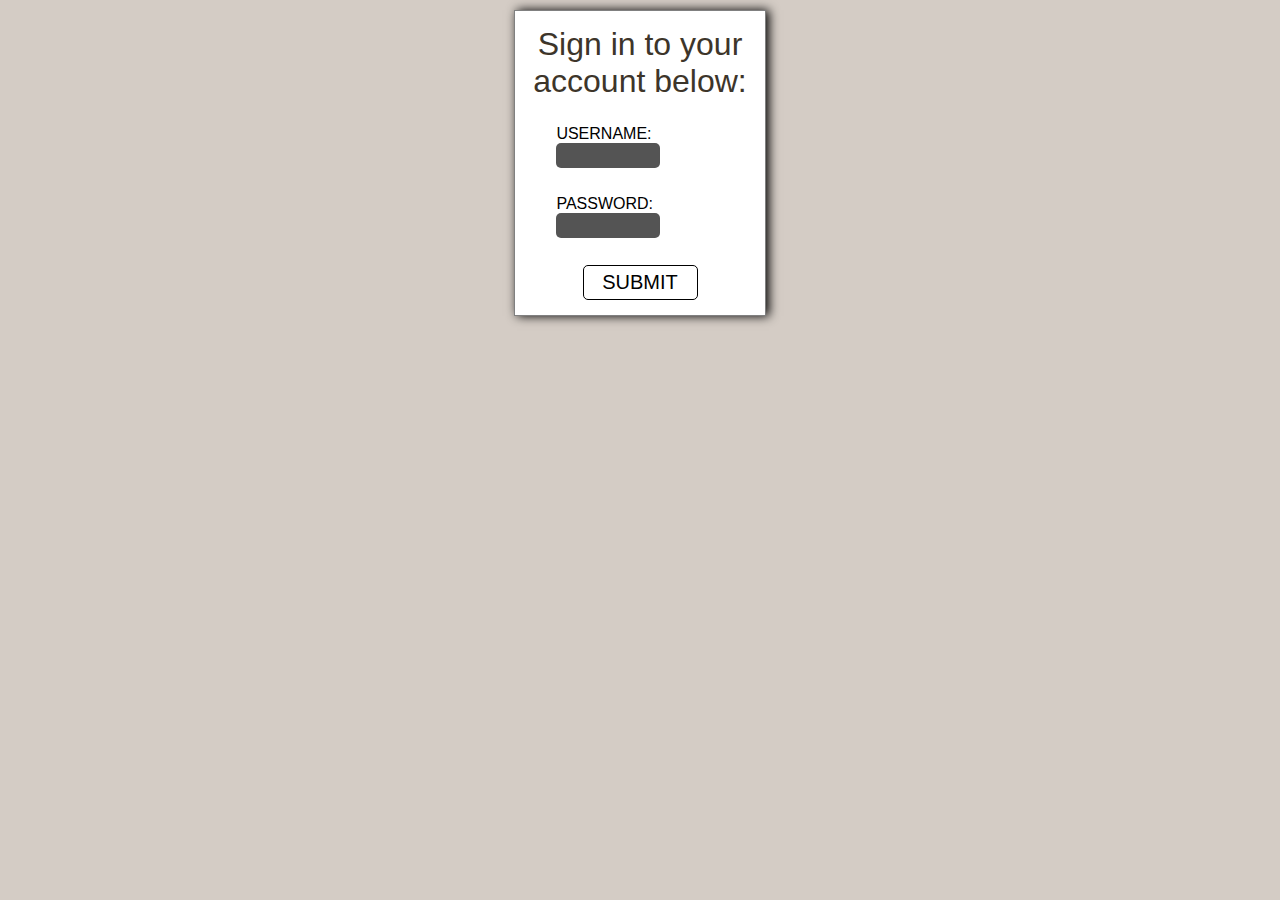
<file: login.html>
<!--Correct username: kill / pass: me-->

<!DOCTYPE html>
<html lang='en'>

<head>
    <meta charset='UTF-8'>
    <meta name='viewport' content='width=device-width, initial-scale=1.0'>
    <meta name=”author” content='Jadyn Calhoun, Kyle Ehrenfeld, Connor Kobriger, Zach Taylor'>
    <meta name='description' content=''>
    <meta property='og: image' content=''>
    <meta property='og: title' content=''>
    <meta property='og: description' content=''>
    <title>Security Site</title> <!-- comment -->
    <link rel='stylesheet' href='style.css'>
    <link rel='shortcut icon' href='Untitled.png' , type='image/x-icon'>
    <script src="login.js"></script>
    <script src="https://ajax.googleapis.com/ajax/libs/jquery/3.5.1/jquery.min.js"></script>
    <link rel="stylesheet" href="login.css">
</head>

<body>
    <div class="container">
        <div class="header">
            <h1>Sign in to your account below:</h1>
        </div>

        <form name="loginEmail" onsubmit="return validateForm();" method="post">

            <ul>
                <li>USERNAME: <input class="username" type="text" name="username">
                </li>

                <li>PASSWORD: <input class="password" type="text" name="password">
                </li>
            </ul>

            <input class="submit" type="submit" value="SUBMIT">

        </form>
    </div>
</body>
<p></p>

</html>
</file>
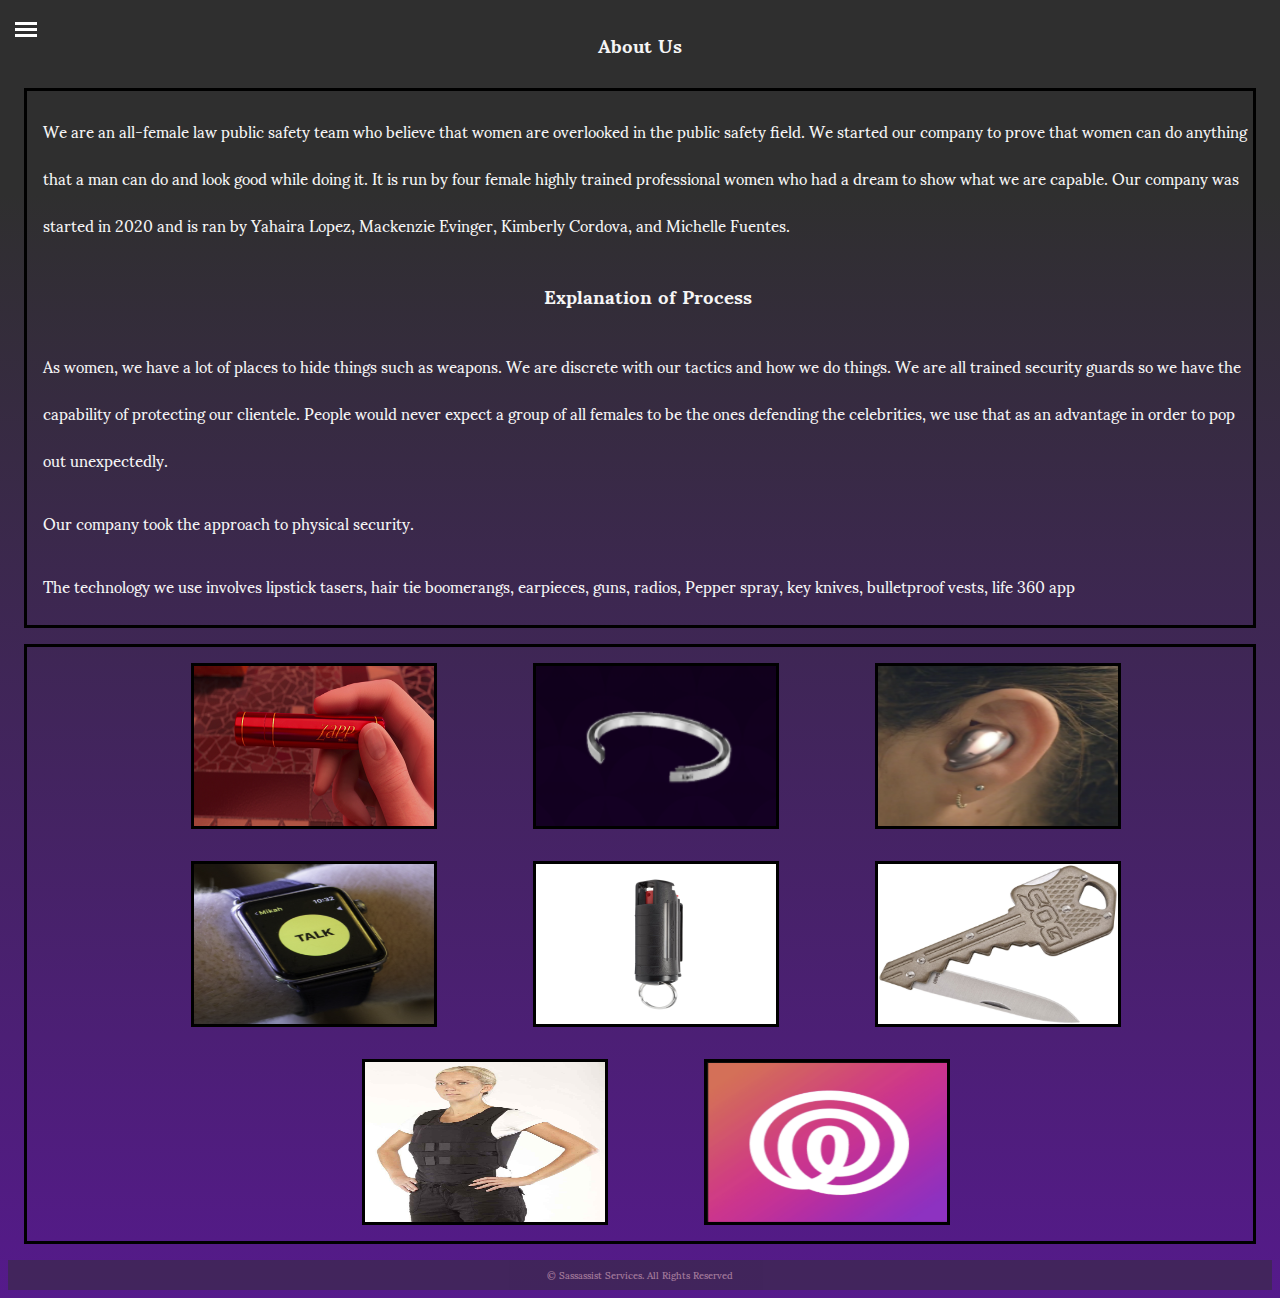
<file: AboutUs Page/aboutUs.html>
<!DOCTYPE html>
<html lang='en'>

<head>
    <meta charset='UTF-8'>
    <meta name='viewport' content='width=device-width, initial-scale=1.0'>
    <meta name=”author” content='Jadyn Calhoun, Connor Kobriger, Zach Taylor, Kyle Ehrenfeld'>
    <meta name='description' content=''>
    <meta property='og: image' content=''>
    <meta property='og: title' content=''>
    <meta property='og: description' content=''>
    <title>About Us</title>
    <link rel='shortcut icon' href='../media/Logo.png' , type='image/x-icon'>
    <link rel="stylesheet" href="aboutUs.css">
    <link rel="stylesheet for the nav" href="../SideNav_js_and_css/SideNav.css">
    <link rel="preconnect" href="https://fonts.gstatic.com">
    <link href="https://fonts.googleapis.com/css2?family=Homenaje&display=swap" rel="stylesheet">
    <link href="https://fonts.googleapis.com/css2?family=Sumana&display=swap" rel="stylesheet">
</head>

<body>
    <input type="checkbox" class="openSidebarMenu" id="openSidebarMenu">
    <label for="openSidebarMenu" class="sidebarIconToggle">
        <div class="spinner diagonal part-1"></div>
        <div class="spinner horizontal"></div>
        <div class="spinner diagonal part-2"></div>
    </label>
    <div id="sidebarMenu">
        <ul class="sidebarMenuInner">
            <li><a href="../index.html">Home</a></li>
            <li><a href="../Login Page/login.html">Login</a></li>
            <li><a href="../AboutUs Page/aboutUs.html">About Us</a></li>
            <li><a href="../Application Page/app.html">Apply</a></li>
            <li><a href="https://www.instagram.com/carlzielinski_/?hl=en">Instagram</a></li>
        </ul>
    </div>
    <h2>About Us</h2>
    <div class="Description AboutUs">
        <p>We are an all-female law public safety team who believe that women are overlooked in the public safety field.
            We started our company to prove that women can do anything that a man can do and look good while doing it.
            It is run by four female highly
            trained professional women who had a dream to show what we are capable. Our company was started in 2020 and
            is ran by Yahaira Lopez, Mackenzie Evinger, Kimberly Cordova, and Michelle Fuentes.</p>
        <h3>Explanation of Process</h3>
        <p>As women, we have a lot of places to hide things such as weapons. We are discrete with our tactics and how we
            do things. We are all trained security guards so we have the capability of protecting our clientele. People
            would never expect a group
            of all females to be the ones defending the celebrities, we use that as an advantage in order to pop out
            unexpectedly.</p>
        <p>Our company took the approach to physical security.</p>
        <p>The technology we use involves lipstick tasers, hair tie boomerangs, earpieces, guns, radios, Pepper spray,
            key knives, bulletproof vests, life 360 app</p>
    </div>
    <div class="Images AboutUs">
        <img src="../media/Lipsticktaser.png">
        <img src="../media/hairBoomerang.png">
        <img src="../media/earpiece.png">
        <img src="../media/walkieTalkie.png">
        <img src="../media/pepperSpray.jpg">
        <img src="../media/keyKnife.jpg">
        <img src="../media/vest.jpg">
        <img src="../media/life360.png">
    </div>
    <footer>
        <p> &#169; Sassassist Services. All Rights Reserved</p>
    </footer>
</body>
<script src="../SideNav_js_and_css/SideNav.js"></script>

</html>
</file>
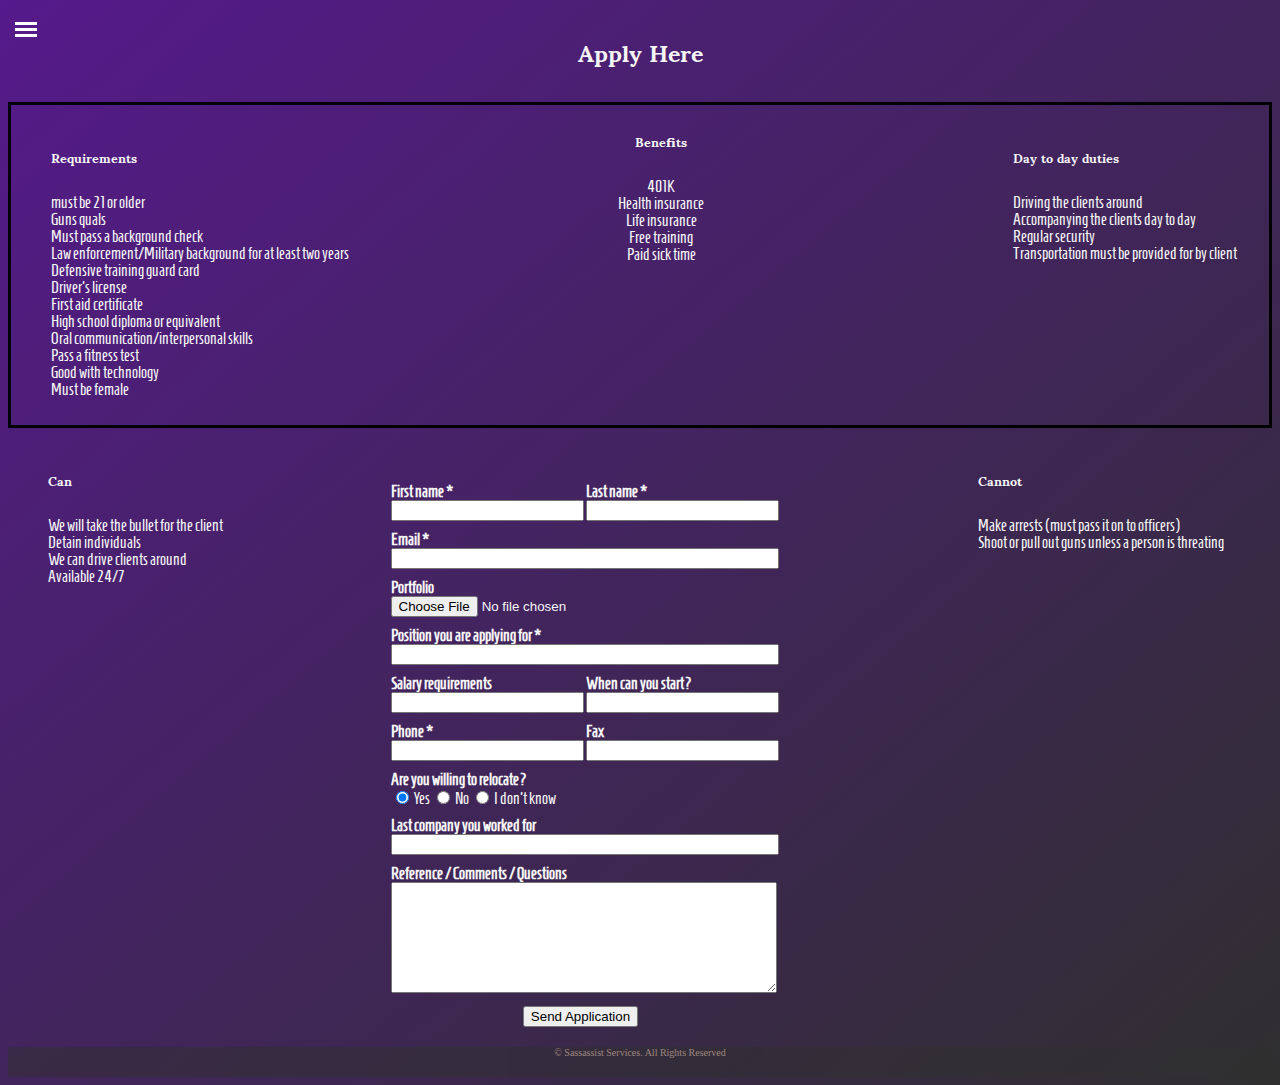
<file: Application Page/app.html>
<!DOCTYPE html>
<html lang='en'>

<head>
    <meta charset='UTF-8'>
    <meta name='viewport' content='width=device-width, initial-scale=1.0'>
    <meta name=”author” content='Jadyn Calhoun, Connor Kobriger, Zach Taylor, Kyle Ehrenfeld'>
    <meta name='description' content=''>
    <meta property='og: image' content=''>
    <meta property='og: title' content=''>
    <meta property='og: description' content=''>
    <title>Join Us</title>
    <link rel="preconnect" href="https://fonts.gstatic.com">
    <link href="https://fonts.googleapis.com/css2?family=Homenaje&display=swap" rel="stylesheet">
    <link rel="preconnect" href="https://fonts.gstatic.com">
    <link href="https://fonts.googleapis.com/css2?family=Sumana&display=swap" rel="stylesheet">
    <link rel='shortcut icon' href='media/Logo.png' , type='image/x-icon'>
    <link rel='stylesheet' href='app.css'>
    <link rel="stylesheet for the nav" href="../SideNav_js_and_css/SideNav.css">
    <link rel='shortcut icon' href='../media/Logo.png' , type='image/x-icon'>
</head>

<body>
    <input type="checkbox" class="openSidebarMenu" id="openSidebarMenu">
    <label for="openSidebarMenu" class="sidebarIconToggle">
        <div class="spinner diagonal part-1"></div>
        <div class="spinner horizontal"></div>
        <div class="spinner diagonal part-2"></div>
    </label>
    <div id="sidebarMenu">
        <ul class="sidebarMenuInner">
            <li><a href="../index.html">Home</a></li>
            <li><a href="../Login Page/login.html">Login</a></li>
            <li><a href="../AboutUs Page/aboutUs.html">About Us</a></li>
            <li><a href="../Application Page/app.html">Apply</a></li>
            <li><a href="https://www.instagram.com/carlzielinski_/?hl=en">Instagram</a></li>
        </ul>
    </div>
    <header>
        <h1>Apply Here</h1>
    </header>
    <div class="InfoAboutJob">
        <ul class="Requirements app">
            <h4>Requirements</h4>
            <li>must be 21 or older</li>
            <li>Guns quals</li>
            <li>Must pass a background check</li>
            <li>Law enforcement/Military background for at least two years</li>
            <li>Defensive training guard card</li>
            <li>Driver's license</li>
            <li>First aid certificate</li>
            <li>High school diploma or equivalent</li>
            <li>Oral communication/interpersonal skills</li>
            <li>Pass a fitness test</li>
            <li>Good with technology</li>
            <li>Must be female</li>
        </ul>
        <ul class="Duties app">
            <h4>Day to day duties</h4>
            <li>Driving the clients around</li>
            <li>Accompanying the clients day to day</li>
            <li>Regular security</li>
            <li>Transportation must be provided for by client</li>
        </ul>
        <ul class="Benefits app">
            <h4>Benefits</h4>
            <li>401K</li>
            <li>Health insurance</li>
            <li>Life insurance</li>
            <li>Free training</li>
            <li>Paid sick time</li>
        </ul>
    </div>
    <ul class="Can app">
        <h4>Can</h4>
        <li>We will take the bullet for the client</li>
        <li>Detain individuals</li>
        <li>We can drive clients around</li>
        <li>Available 24/7</li>
    </ul>
    <ul class="Cannot app">
        <h4>Cannot</h4>
        <li>Make arrests (must pass it on to officers)</li>
        <li>Shoot or pull out guns unless a person is threating</li>
    </ul>
    <form action="" id="EmploymentApplication" method="post" onsubmit="return ValidateForm(this);">
        <script type="text/javascript">
            function ValidateForm(frm) {
                if (frm.First_Name.value == "") {
                    alert('First name is required.');
                    frm.First_Name.focus();
                    return false;
                }
                if (frm.Last_Name.value == "") {
                    alert('Last name is required.');
                    frm.Last_Name.focus();
                    return false;
                }
                if (frm.Email_Address.value == "") {
                    alert('Email address is required.');
                    frm.Email_Address.focus();
                    return false;
                }
                if (frm.Email_Address.value.indexOf("@") < 1 || frm.Email_Address.value.indexOf(".") < 1) {
                    alert('Please enter a valid email address.');
                    frm.Email_Address.focus();
                    return false;
                }
                if (frm.Position.value == "") {
                    alert('Position is required.');
                    frm.Position.focus();
                    return false;
                }
                if (frm.Phone.value == "") {
                    alert('Phone is required.');
                    frm.Phone.focus();
                    return false;
                }
                return true;
            }
        </script>
        <table border="0" cellpadding="5" cellspacing="0">
            <tr>
                <td style="width: 50%">
                    <label for="First_Name"><b>First name *</b></label><br />
                    <input name="First_Name" type="text" maxlength="50" style="width:100%;max-width: 260px" />
                </td>
                <td style="width: 50%">
                    <label for="Last_Name"><b>Last name *</b></label><br />
                    <input name="Last_Name" type="text" maxlength="50" style="width:100%;max-width: 260px" />
                </td>
            </tr>
            <tr>
                <td colspan="2">
                    <label for="Email_Address"><b>Email *</b></label><br />
                    <input name="Email_Address" type="email" maxlength="100" style="width:100%;max-width: 535px" />
                </td>
            </tr>
            <tr>
                <td colspan="2">
                    <label for="Portfolio"><b>Portfolio</b></label><br />
                    <input name="Portfolio" type="file" maxlength="255" value="" style="width:100%;max-width: 535px" />
                </td>
            </tr>
            <tr>
                <td colspan="2">
                    <label for="Position"><b>Position you are applying for *</b></label><br />
                    <input name="Position" type="text" maxlength="100" style="width:100%;max-width: 535px" />
                </td>
            </tr>
            <tr>
                <td>
                    <label for="Salary"><b>Salary requirements</b></label><br /> <input name="Salary" type="text"
                        maxlength="50" style="width:100%;max-width: 260px" /> </td>
                <td>
                    <label for="StartDate"><b>When can you start?</b></label><br />
                    <input name="StartDate" type="text" maxlength="50" style="width:100%;max-width: 260px" />
                </td>
            </tr>
            <tr>
                <td>
                    <label for="Phone"><b>Phone *</b></label><br />
                    <input name="Phone" type="text" maxlength="50" style="width:100%;max-width: 260px" />
                </td>
                <td>
                    <label for="Fax"><b>Fax</b></label><br />
                    <input name="Fax" type="text" maxlength="50" style="width:100%;max-width: 260px" />
                </td>
            </tr>
            <tr>
                <td colspan="2">
                    <label for="Relocate"><b>Are you willing to relocate?</b></label><br />
                    <input name="Relocate" type="radio" value="Yes" checked="checked" /> Yes
                    <input name="Relocate" type="radio" value="No" /> No
                    <input name="Relocate" type="radio" value="Uncertain" /> I don't know
                </td>
            </tr>
            <tr>
                <td colspan="2">
                    <label for="Organization"><b>Last company you worked for</b></label><br />
                    <input name="Organization" type="text" maxlength="100" style="width:100%;max-width: 535px" />
                </td>
            </tr>
            <tr>
                <td colspan="2">
                    <label for="Reference"><b>Reference / Comments / Questions</b></label><br />
                    <textarea name="Reference" rows="7" cols="40" style="width:100%;max-width: 535px"></textarea>
                </td>
            </tr>
            <tr>
                <td colspan="2" style="text-align: center;">
                    <input name="skip_submit" type="submit" value="Send Application" />
                </td>
            </tr>
        </table>
    </form>
    <footer>
        <p> &#169; Sassassist Services. All Rights Reserved</p>
    </footer>
    <script src="../SideNav_js_and_css/SideNav.js"></script>
</body>

</html>
</file>
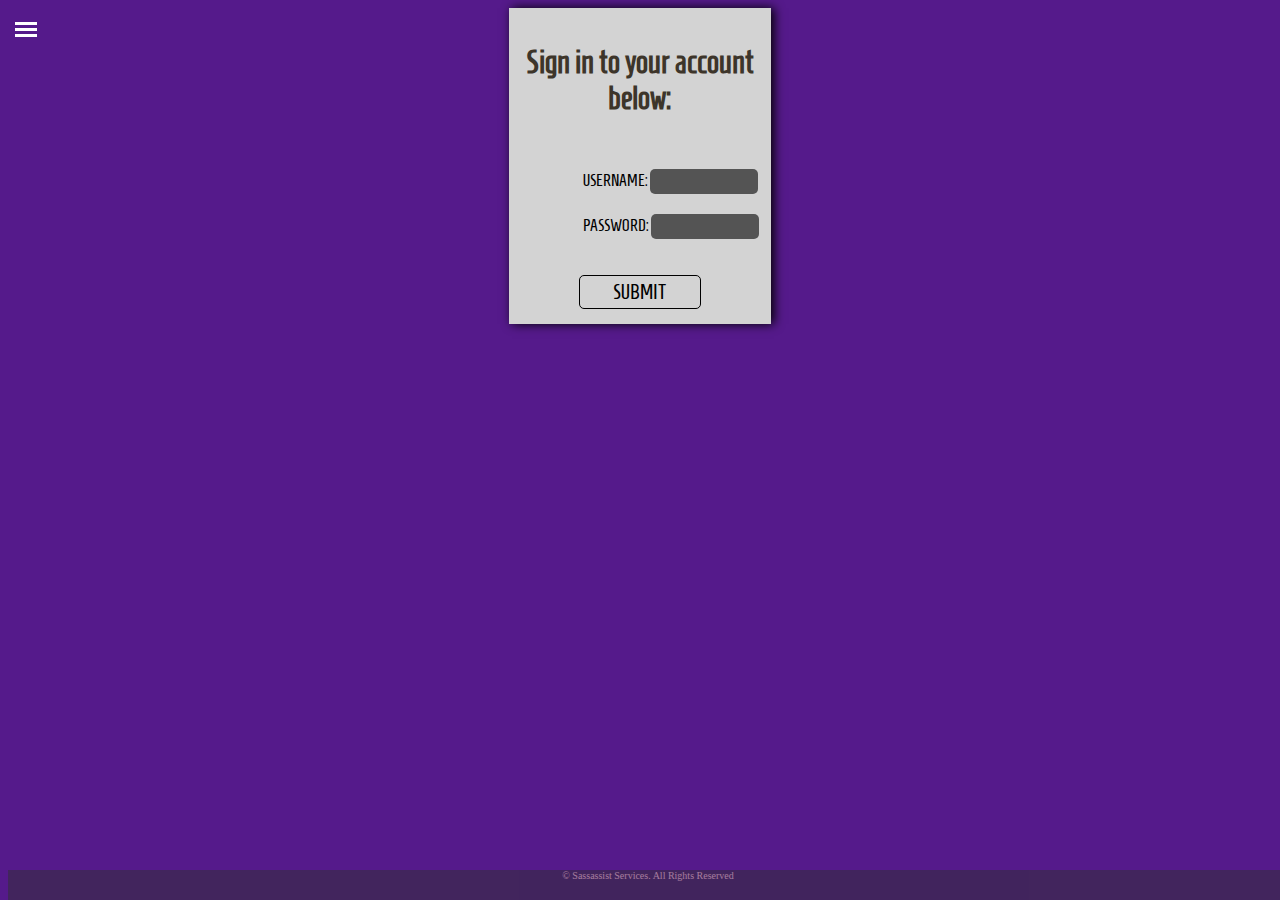
<file: Login Page/login.html>
<!--Correct username: indigobird / pass: steadfastprotection-->

<!DOCTYPE html>
<html lang='en'>

<head>
    <meta charset='UTF-8'>
    <meta name='viewport' content='width=device-width, initial-scale=1.0'>
    <meta name=”author” content='Jadyn Calhoun, Connor Kobriger, Zach Taylor, Kyle Ehrenfeld'>
    <meta name='description' content=''>
    <meta property='og: image' content=''>
    <meta property='og: title' content=''>
    <meta property='og: description' content=''>
    <title>About Us</title>
    <!-- comment -->
    <link rel='shortcut icon' href='../media/Logo.png' , type='image/x-icon'>
    <script src="login.js"></script>
    <link rel="preconnect" href="https://fonts.gstatic.com">
    <link href="https://fonts.googleapis.com/css2?family=Homenaje&display=swap" rel="stylesheet">
    <link rel="stylesheet" href="login.css">
    <link rel="NavStyleSheet" href="../SideNav_js_and_css/SideNav.css" <link href="https://fonts.googleapis.com/css2?family=Sumana&display=swap" rel="stylesheet">
</head>
</head>

<body>
    <input type="checkbox" class="openSidebarMenu" id="openSidebarMenu">
    <label for="openSidebarMenu" class="sidebarIconToggle">
        <div class="spinner diagonal part-1"></div>
        <div class="spinner horizontal"></div>
        <div class="spinner diagonal part-2"></div>
    </label>
    <div id="sidebarMenu">
        <ul class="sidebarMenuInner">
            <li><a href="../index.html">Home</a></li>
            <li><a href="../Login Page/login.html">Login</a></li>
            <li><a href="../AboutUs Page/aboutUs.html">About Us</a></li>
            <li><a href="../Application Page/app.html">Apply</a></li>
            <li><a href="https://www.instagram.com/carlzielinski_/?hl=en">Instagram</a></li>
        </ul>
    </div>

    <div class="container Login">
        <div class="header Login">
            <h1 class="Login">Sign in to your account below:</h1>
        </div>

        <form name="loginEmail" onsubmit="return validateForm();" method="post" class="Login">

            <ul>
                <li>USERNAME: <input class="username Login" type="text" name="username">
                </li>

                <li>PASSWORD: <input class="password Login" type="password" name="password">
                </li>
            </ul>

            <input class="submit Login" type="submit" value="SUBMIT">

        </form>
    </div>
    <footer>
        <p> &#169; Sassassist Services. All Rights Reserved</p>
    </footer>
    <script src="../SideNav_js_and_css/SideNav.js"></script>
</body>

</html>
</file>
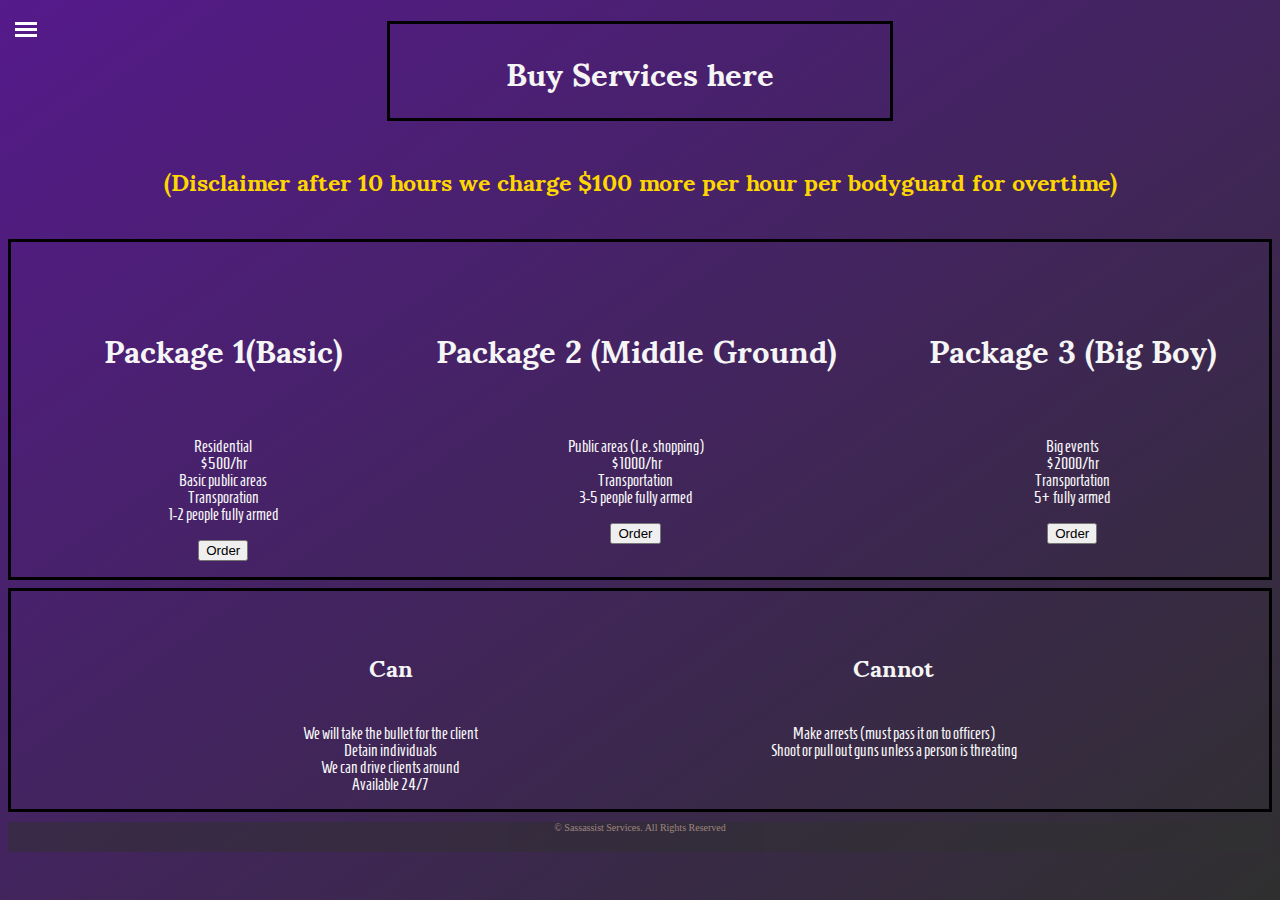
<file: Purchase Page/buy.html>
<!DOCTYPE html>
<html lang='en'>

<head>
    <meta charset='UTF-8'>
    <meta name='viewport' content='width=device-width, initial-scale=1.0'>
    <meta name=”author” content='Jadyn Calhoun, Connor Kobriger, Zach Taylor, Kyle Ehrenfeld'>
    <meta name='description' content=''>
    <meta property='og: image' content=''>
    <meta property='og: title' content=''>
    <meta property='og: description' content=''>
    <title>Order Services</title>
    <link rel='stylesheet' href='buy.css'>
    <link rel="Navstylesheet" href="../SideNav_js_and_css/SideNav.css">
    <link rel='shortcut icon' href='../media/Logo.png' , type='image/x-icon'>
    <link href="https://fonts.googleapis.com/css2?family=Sumana&display=swap" rel="stylesheet">
    <link rel="preconnect" href="https://fonts.gstatic.com">
    <link href="https://fonts.googleapis.com/css2?family=Homenaje&display=swap" rel="stylesheet">
</head>

<body>
    <input type="checkbox" class="openSidebarMenu" id="openSidebarMenu">
    <label for="openSidebarMenu" class="sidebarIconToggle">
        <div class="spinner diagonal part-1"></div>
        <div class="spinner horizontal"></div>
        <div class="spinner diagonal part-2"></div>
    </label>
    <div id="sidebarMenu">
        <ul class="sidebarMenuInner">
            <li><a href="../index.html">Home</a></li>
            <li><a href="../Login Page/login.html">Login</a></li>
            <li><a href="../AboutUs Page/aboutUs.html">About Us</a></li>
            <li><a href="../Application Page/app.html">Apply</a></li>
            <li><a href="https://www.instagram.com/carlzielinski_/?hl=en">Instagram</a></li>
        </ul>
    </div>
    <h1>Buy Services here</h1>
    <h3 class="Disclamier">(Disclaimer after 10 hours we charge $100 more per hour per bodyguard for overtime)</h3>
    <div class="DivsForOrder">
        <ul class="Package1 UlForBuy">
            <h4>Package 1(Basic)</h4>
            <li class="LiForBuy">Residential</li>
            <li class="LiForBuy">$500/hr</li>
            <li class="LiForBuy">Basic public areas</li>
            <li class="LiForBuy">Transporation</li>
            <li class="LiForBuy">1-2 people fully armed</li>
            <br>
            <li class="LiForBuy"><button onclick="purchase()" type="submit">Order</button></li>
        </ul>
        <ul class="Package2 UlForBuy">
            <h4>Package 2 (Middle Ground)</h4>
            <li class="LiForBuy">Public areas (I.e. shopping)</li>
            <li class="LiForBuy">$1000/hr</li>
            <li class="LiForBuy">Transportation</li>
            <li class="LiForBuy">3-5 people fully armed</li>
            <br>
            <li class="LiForBuy"><button onclick="purchase()" type="submit">Order</button></li>
        </ul>
        <ul class="Package3 UlForBuy">
            <h4>Package 3 (Big Boy)</h4>
            <li class="LiForBuy">Big events</li>
            <li class="LiForBuy">$2000/hr</li>
            <li class="LiForBuy">Transportation</li>
            <li class="LiForBuy">5+ fully armed</li>
            <br>
            <li class="LiForBuy"><button onclick="purchase()" type="submit">Order</button></li>
        </ul>
    </div>
    <div class="CanCannots DivsForOrder">
        <ul class="Can UlForBuy">
            <h3>Can</h3>
            <li class="LiForBuy">We will take the bullet for the client</li>
            <li class="LiForBuy">Detain individuals</li>
            <li class="LiForBuy">We can drive clients around</li>
            <li class="LiForBuy">Available 24/7</li>
        </ul>
        <ul class="Cannot UlForBuy">
            <h3>Cannot</h3>
            <li class="LiForBuy">Make arrests (must pass it on to officers)</li>
            <li class="LiForBuy">Shoot or pull out guns unless a person is threating</li>
        </ul>
    </div>
    <footer>
        <p> &#169; Sassassist Services. All Rights Reserved</p>
    </footer>
    <script src="../SideNav_js_and_css/SideNav.js"></script>
    <script src="buy.js"></script>
</body>

</html>
</file>
<file: style.css>
*, *::after, *::before{
    margin: 0;
    padding: 0;
    box-sizing: border-box;
}

/* Name style */
header{
    display: flex;
    justify-content: center;
}

h1{
    display: inline-flex;
    justify-self: center;
    font-family: 'Sumana', serif;
    font-weight: lighter;
}

header div{
    width: 10px;
}

/* Nav styles */

nav{
    
}

/* Main content */

main h2{
    text-align: center
}

.socials{
    text-align: end;
    margin-right: 35px;
}
</file>
<file: login.css>
* {
    text-align: center;
    padding: 5px;
}

li {
    list-style-type: none;
    text-align: left;
    padding-left: 12%;
    padding-bottom: 10%;
}

input {
    background-color: #545454;
    border: none;
    border-radius: 5px;
    text-align: left;
    color: white;
}

h1 {
    font-family: 'Homenaje', sans-serif;
    color: #3D352A;
}

.container {
    font-family: 'Homenaje', sans-serif;
    border: 1px grey solid;
    width: 20%;
    text-align: center;
    margin: auto;
    background-color: white;
    padding-bottom: 10px;
    -webkit-box-shadow: 3px 0px 10px 0px black;
    -moz-box-shadow: 3px 0px 10px 0px black;
    box-shadow: 3px 0px 10px 0px black;
}

body {
    background-color: #D4CCC5;
}

.submit {
    background-color: transparent;
    color: black;
    border: 1px solid black;
    width: 50%;
    font-family: 'Homenaje', sans-serif;
    font-size: 20px;
    transition: 1s ease;
    text-align: center;
}

.submit:hover {
    background-color: #4c61d4;
    color: white;
    border: 1px solid black;
    font-family: 'Homenaje', sans-serif;
    font-size: 20px;
}

.password, .username {
    width: 55%;
}
</file>
<file: AboutUs Page/aboutUs.css>
body{
    
    background: linear-gradient(180deg, #2f2f2f 15%, #551A8B 100%);
}
h2{
    font-family: 'Sumana', serif;
    text-align: center;
    font-size: larger;
    color: whitesmoke;
}
h3{
    font-family: 'Sumana', serif;
    color: whitesmoke;
    margin-left: 1rem;
}
p{
    font-family: 'Sumana', serif;
    color: whitesmoke;
    margin-left: 1rem;
}

div.AboutUs {
    border: solid black;
    margin-left: 1rem;
    margin-right: 1rem;
    margin-top: 1rem;
    margin-bottom: 1em;
}

div.Description {
    border: solid black;
    margin-left: 1rem;
    margin-right: 1rem;
    margin-top: 1rem;
    margin-bottom: 1em;
}

div.Description h3 {
    text-align: center;
    font-size: larger;
    color: whitesmoke;
}

div.Description h4 {
    text-align: left;
    font-size: larger;
    color: whitesmoke;
}

div.Images {
    display: flex;
    justify-content: center;
    flex-wrap: wrap;
}

img {
    margin-top: 1rem;
    margin-bottom: 1rem;
    margin-left: 4rem;
    margin-right: 2rem;
    border: solid black;
    width: 15rem;
    height: 10rem;
}

footer {
    height: 30px;
    opacity: 50%;
}

footer p {
    background-color: #2f2f2f;
    position: static;
    bottom: 0;
    font-size: 10px;
    width: 100%;
    text-align: center;
    height: 30px;
    margin: 0;
    padding: 0;
    color: wheat;
    opacity: 100%;
}
</file>
<file: SideNav_js_and_css/SideNav.css>
/* Sidebar shiz */
#sidebarMenu {
    height: 100%;
    position: absolute;
    top: 0;
    left: 0;
    width: 250px;
    margin-top: 60px;
    transform: translateX(-250px);
    transition: transform 250ms ease-in-out;
    background: linear-gradient(180deg, #2f2f2f 15%, #551A8B 100%);
    z-index: 2;
}
.sidebarMenuInner{
    margin:0;
    padding:0;
    border-top: 1px solid rgba(255, 255, 255, 0.10);
}
.sidebarMenuInner li{
    list-style: none;
    color: #fff;
    text-transform: uppercase;
    font-weight: bold;
    padding: 20px;
    cursor: pointer;
    border-bottom: 1px solid rgba(255, 255, 255, 0.10);
}
.sidebarMenuInner li span{
    display: block;
    font-size: 14px;
    color: rgba(255, 255, 255, 0.50);
}
.sidebarMenuInner li a{
    color: #fff;
    text-transform: uppercase;
    font-weight: bold;
    cursor: pointer;
    text-decoration: none;
}
input[type="checkbox"]:checked ~ #sidebarMenu {
    transform: translateX(0);
}

input[type=checkbox] {
    transition: all 0.3s;
    box-sizing: border-box;
    display: none;
}
.sidebarIconToggle {
    transition: all 0.3s;
    box-sizing: border-box;
    cursor: pointer;
    position: absolute;
    z-index: 99;
    height: 100%;
    width: 100%;
    top: 22px;
    left: 15px;
    height: 22px;
    width: 22px;
}

.spinner {
    transition: all 0.3s;
    box-sizing: border-box;
    position: absolute;
    height: 3px;
    width: 100%;
    background-color: #fff;
}
.horizontal {
    transition: all 0.3s;
    box-sizing: border-box;
    position: relative;
    float: left;
    margin-top: 3px;
}
.diagonal.part-1 {
    position: relative;
    transition: all 0.3s;
    box-sizing: border-box;
    float: left;
}
.diagonal.part-2 {
    transition: all 0.3s;
    box-sizing: border-box;
    position: relative;
    float: left;
    margin-top: 3px;
}
input[type=checkbox]:checked ~ .sidebarIconToggle > .horizontal {
    transition: all 0.3s;
    box-sizing: border-box;
    opacity: 0;
}
input[type=checkbox]:checked ~ .sidebarIconToggle > .diagonal.part-1 {
    transition: all 0.3s;
    box-sizing: border-box;
    transform: rotate(135deg);
    margin-top: 8px;
}
input[type=checkbox]:checked ~ .sidebarIconToggle > .diagonal.part-2 {
    transition: all 0.3s;
    box-sizing: border-box;
    transform: rotate(-135deg);
    margin-top: -9px;
}
</file>
<file: Application Page/app.css>
html {
    background-image: linear-gradient(to bottom right, #551A8B, #2f2f2f);
    /* height: 100%; */
    color: whitesmoke;
}
h1{
    padding-top: 0;
    font-family: 'Sumana', serif;
    font-size: 24px;
    text-align: center;
}

h4 {
    font-family: 'Sumana', serif;
    font-size: 13px;
}

li {
    font-family: 'Homenaje', sans-serif;
}

form{
    margin-top: 50px;
    display: flex;
    justify-content: center;
}

div.InfoAboutJob {
    border: solid black;
    height: 20rem;
    justify-content: space-evenly;
}

ul.app {
    list-style-type: none;
    position: relative;
}

ul.Requirements {
    float: left;
}

ul.Duties {
    float: right;
    padding-right: 2rem;
}

ul.Can {
    float: left;
}

ul.Cannot {
    float: right;
    padding-right: 3rem;
}

ul.Benefits {
    float: center;
    text-align: center;
}

tr {
    font-family: 'Homenaje', sans-serif; 
    font-size: 16px;
}
footer {
    height: 30px;
    opacity: 50%;
}

footer p {
    background-color: #2f2f2f;
    position: static;
    bottom: 0;
    font-size: 10px;
    width: 100%;
    text-align: center;
    height: 30px;
    margin: 0;
    padding: 0;
    color: wheat;
    opacity: 100%;
    margin-top: 15px;
}
</file>
<file: Login Page/login.css>
* {
    text-align: center;
}

.Login {
    padding: 5px;
}

li {
    list-style-type: none;
    text-align: left;
    padding-left: 12%;
    padding-bottom: 10%;
}

input {
    background-color: #545454;
    border: none;
    border-radius: 5px;
    text-align: left;
    color: lightgrey;
}

h1 {
    font-family: 'Homenaje', sans-serif;
    color: #3D352A;
}

.container {
    font-family: 'Homenaje', sans-serif;
    border: 1px #551A8B;
    width: 20%;
    text-align: center;
    margin: auto;
    background-color: lightgray;
    padding-bottom: 10px;
    -webkit-box-shadow: 3px 0px 10px 0px black;
    -moz-box-shadow: 3px 0px 10px 0px black;
    box-shadow: 3px 0px 10px 0px black;
}

body {
    background-color: #551A8B;
}

.submit {
    background-color: transparent;
    color: black;
    border: 1px solid black;
    width: 50%;
    font-family: 'Homenaje', sans-serif;
    font-size: 20px;
    transition: 1s ease;
    text-align: center;
}

.submit:hover {
    background-color: #551A8B;
    color: white;
    border: 1px solid black;
    font-family: 'Homenaje', sans-serif;
    font-size: 20px;
}

.password,
.username {
    width: 55%;
}


/* Sidebar shiz */

#sidebarMenu {
    font-family: 'Sumana', serif;
    height: 100%;
    position: absolute;
    top: 0;
    left: 0;
    width: 250px;
    margin-top: 60px;
    transform: translateX(-250px);
    transition: transform 250ms ease-in-out;
    background: linear-gradient(180deg, #2f2f2f 15%, #551A8B 100%);
    z-index: 2;
}

.sidebarMenuInner {
    margin: 0;
    padding: 0;
    border-top: 1px solid rgba(255, 255, 255, 0.10);
}

.sidebarMenuInner li {
    list-style: none;
    color: #fff;
    text-transform: uppercase;
    font-weight: bold;
    padding: 20px;
    cursor: pointer;
    border-bottom: 1px solid rgba(255, 255, 255, 0.10);
}

.sidebarMenuInner li span {
    display: block;
    font-size: 14px;
    color: rgba(255, 255, 255, 0.50);
}

.sidebarMenuInner li a {
    font-family: 'Sumana', serif;
    color: #fff;
    text-transform: uppercase;
    font-weight: bold;
    cursor: pointer;
    text-decoration: none;
}

input[type="checkbox"]:checked~#sidebarMenu {
    transform: translateX(0);
}

input[type=checkbox] {
    transition: all 0.3s;
    box-sizing: border-box;
    display: none;
}

.sidebarIconToggle {
    transition: all 0.3s;
    box-sizing: border-box;
    cursor: pointer;
    position: absolute;
    z-index: 99;
    height: 100%;
    width: 100%;
    top: 22px;
    left: 15px;
    height: 22px;
    width: 22px;
}

.spinner {
    transition: all 0.3s;
    box-sizing: border-box;
    position: absolute;
    height: 3px;
    width: 100%;
    background-color: #fff;
}

.horizontal {
    transition: all 0.3s;
    box-sizing: border-box;
    position: relative;
    float: left;
    margin-top: 3px;
}

.diagonal.part-1 {
    position: relative;
    transition: all 0.3s;
    box-sizing: border-box;
    float: left;
}

.diagonal.part-2 {
    transition: all 0.3s;
    box-sizing: border-box;
    position: relative;
    float: left;
    margin-top: 3px;
}

input[type=checkbox]:checked~.sidebarIconToggle>.horizontal {
    transition: all 0.3s;
    box-sizing: border-box;
    opacity: 0;
}

input[type=checkbox]:checked~.sidebarIconToggle>.diagonal.part-1 {
    transition: all 0.3s;
    box-sizing: border-box;
    transform: rotate(135deg);
    margin-top: 8px;
}

input[type=checkbox]:checked~.sidebarIconToggle>.diagonal.part-2 {
    transition: all 0.3s;
    box-sizing: border-box;
    transform: rotate(-135deg);
    margin-top: -9px;
}

footer {
    height: 30px;
    opacity: 50%;
}

footer p {
    background-color: #2f2f2f;
    position: absolute;
    bottom: 0;
    font-size: 10px;
    width: 100%;
    text-align: center;
    height: 30px;
    margin: 0;
    padding: 0;
    color: wheat;
    opacity: 100%;
}
</file>
<file: Purchase Page/buy.css>
html {
    background-image: linear-gradient(to bottom right, #551A8B, #2f2f2f);
    height: 100%;
    color: whitesmoke;
}

h1 {
    font-family: 'Sumana', serif;
    text-align: center;
    border: solid black;
    margin-right: 30%;
    margin-left: 30%;
}

div.DivsForOrder {
    display: flex;
    border: solid black;
    justify-content: space-evenly;
    flex-direction: row;
}
h3{
    font-family: 'Sumana', serif;
    text-align: center;
    font-size: 1.5rem;
}
h3.Disclamier{
    font-family: 'Sumana', serif;
    color: gold;
}
h4{
    font-family: 'Sumana', serif;
    font-size: 1.5rem;
}
ul.UlForBuy{
    font-family: 'Homenaje', sans-serif;
    list-style-type: none;
}
li.LiForBuy{
    font-family: 'Homenaje', sans-serif;
}
h3 {
    text-align: center;
    font-size: 1.5rem;
}

h3.Disclamier {
    color: gold;
}

h4 {
    font-size: 2rem;
}

ul.UlForBuy {
    list-style-type: none;
}

li.LiForBuy {
    text-align: center;
}

div.CanCannots {
    margin-top: .5rem;
}


/* Sidebar shiz */

#sidebarMenu {
    height: 100%;
    position: absolute;
    top: 0;
    left: 0;
    width: 250px;
    margin-top: 60px;
    transform: translateX(-250px);
    transition: transform 250ms ease-in-out;
    background: linear-gradient(180deg, #2f2f2f 15%, #551A8B 100%);
    z-index: 2;
}

.sidebarMenuInner {
    margin: 0;
    padding: 0;
    border-top: 1px solid rgba(255, 255, 255, 0.10);
}

.sidebarMenuInner li {
    list-style: none;
    color: #fff;
    text-transform: uppercase;
    font-weight: bold;
    padding: 20px;
    cursor: pointer;
    border-bottom: 1px solid rgba(255, 255, 255, 0.10);
}

.sidebarMenuInner li span {
    display: block;
    font-size: 14px;
    color: rgba(255, 255, 255, 0.50);
}

.sidebarMenuInner li a {
    color: #fff;
    text-transform: uppercase;
    font-weight: bold;
    cursor: pointer;
    text-decoration: none;
}

input[type="checkbox"]:checked~#sidebarMenu {
    transform: translateX(0);
}

input[type=checkbox] {
    transition: all 0.3s;
    box-sizing: border-box;
    display: none;
}

.sidebarIconToggle {
    transition: all 0.3s;
    box-sizing: border-box;
    cursor: pointer;
    position: absolute;
    z-index: 99;
    height: 100%;
    width: 100%;
    top: 22px;
    left: 15px;
    height: 22px;
    width: 22px;
}

.spinner {
    transition: all 0.3s;
    box-sizing: border-box;
    position: absolute;
    height: 3px;
    width: 100%;
    background-color: #fff;
}

.horizontal {
    transition: all 0.3s;
    box-sizing: border-box;
    position: relative;
    float: left;
    margin-top: 3px;
}

.diagonal.part-1 {
    position: relative;
    transition: all 0.3s;
    box-sizing: border-box;
    float: left;
}

.diagonal.part-2 {
    transition: all 0.3s;
    box-sizing: border-box;
    position: relative;
    float: left;
    margin-top: 3px;
}

input[type=checkbox]:checked~.sidebarIconToggle>.horizontal {
    transition: all 0.3s;
    box-sizing: border-box;
    opacity: 0;
}

input[type=checkbox]:checked~.sidebarIconToggle>.diagonal.part-1 {
    transition: all 0.3s;
    box-sizing: border-box;
    transform: rotate(135deg);
    margin-top: 8px;
}

input[type=checkbox]:checked~.sidebarIconToggle>.diagonal.part-2 {
    transition: all 0.3s;
    box-sizing: border-box;
    transform: rotate(-135deg);
    margin-top: -9px;
}

footer {
    height: 30px;
    opacity: 50%;
}

footer p {
    background-color: #2f2f2f;
    position: static;
    bottom: 0;
    font-size: 10px;
    width: 100%;
    text-align: center;
    height: 30px;
    margin: 0;
    padding: 0;
    color: wheat;
    opacity: 100%;
    margin-top: 10px;
}
</file>
